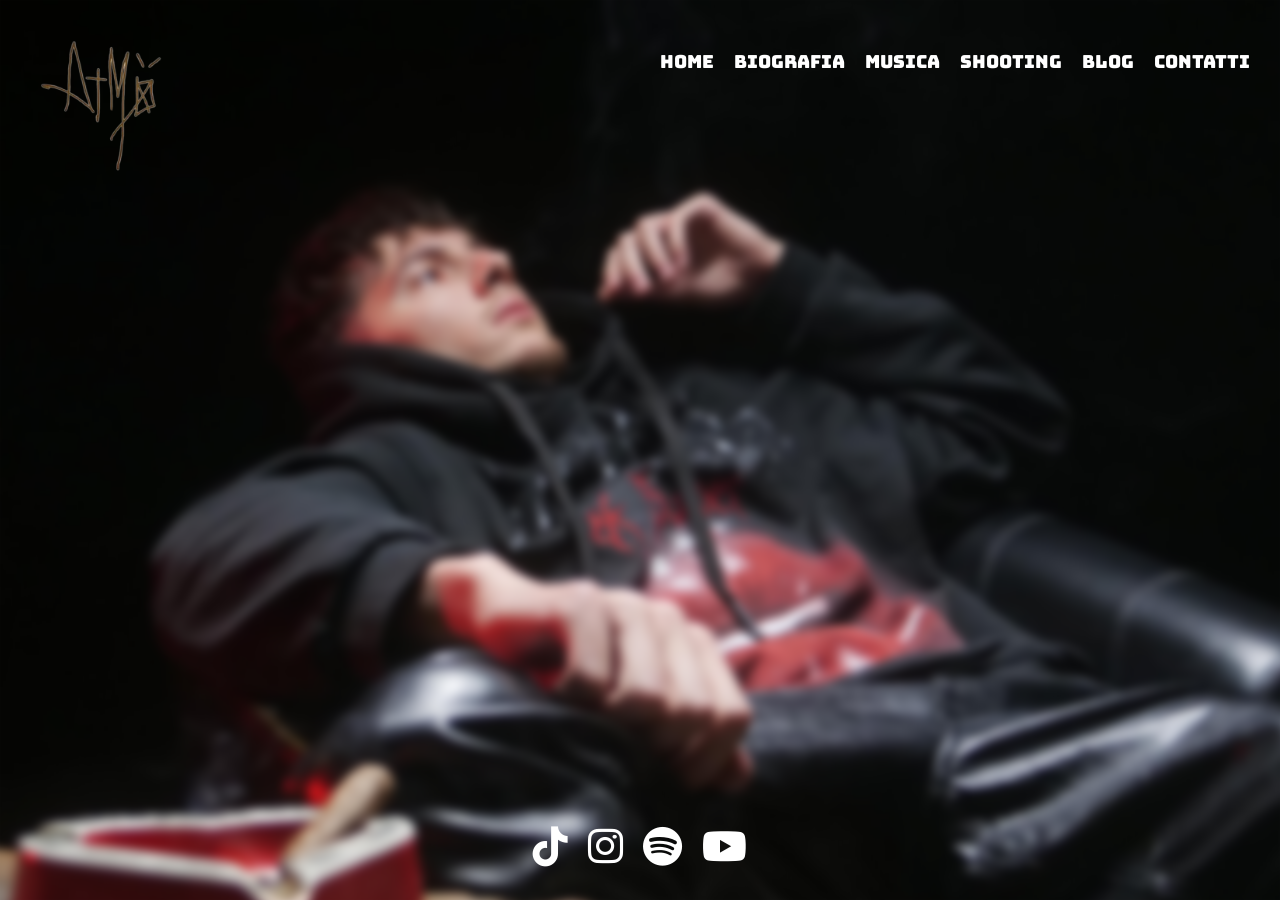
<file: index.html>
<!DOCTYPE html>
<html lang="it">
    <head>
        <meta charset="UTF-8">
        <meta name="viewport" content="width=device-width, initial-scale=1.0">
        <title>Adriatic Studio</title>
        <link rel="preconnect" href="https://fonts.googleapis.com">
        <link rel="preconnect" href="https://fonts.gstatic.com" crossorigin>
        <link
            href="https://fonts.googleapis.com/css2?family=Bungee&display=swap"
            rel="stylesheet">
        <link rel="stylesheet"
            href="https://cdnjs.cloudflare.com/ajax/libs/font-awesome/6.1.1/css/all.min.css">
        <link rel="stylesheet" href="styles.css">
        <head>
            <link href="css/hover.css" rel="stylesheet">
        </head>
    </head>
    <body>
        <div class="hero">
            <a href="home.html">
                <img src="src/logo.jpg" alt="Logo" class="logo">
            </a>
            <div class="nav">
                <ul>
                    <li><a href="home.html">HOME</a></li>
                    <li><a href="biografia.html">BIOGRAFIA</a></li>
                    <li><a href="musica.html">MUSICA</a></li>
                    <li><a href="shooting.html">SHOOTING</a></li>
                    <li><a href="blog.html">BLOG</a></li>
                    <li><a
                            href="mailto:contact@adriaticstudio.com">CONTATTI</a></li>
                </ul>
            </div>
            <div class="spotify-widget">
                <iframe style="border-radius:12px"
                    src="https://open.spotify.com/embed/artist/0EzXnEDpBVIPncIHpK8sxQ?utm_source=generator&theme=0"
                    width="100%" height="352" frameBorder="0" allowfullscreen
                    allow="autoplay; clipboard-write; encrypted-media; fullscreen; picture-in-picture"
                    loading="lazy"></iframe>
            </div>
            <div class="social">
                <ul>
                    <li><a href="#"><i class="fab fa-tiktok"></i></a></li>
                    <li><a href="#"><i class="fab fa-instagram"></i></a></li>
                    <li><a href="#"><i class="fab fa-spotify"></i></a></li>
                    <li><a href="#"><i class="fab fa-youtube"></i></a></li>
                </ul>
            </div>
        </div>
    </body>
</html>
</file>
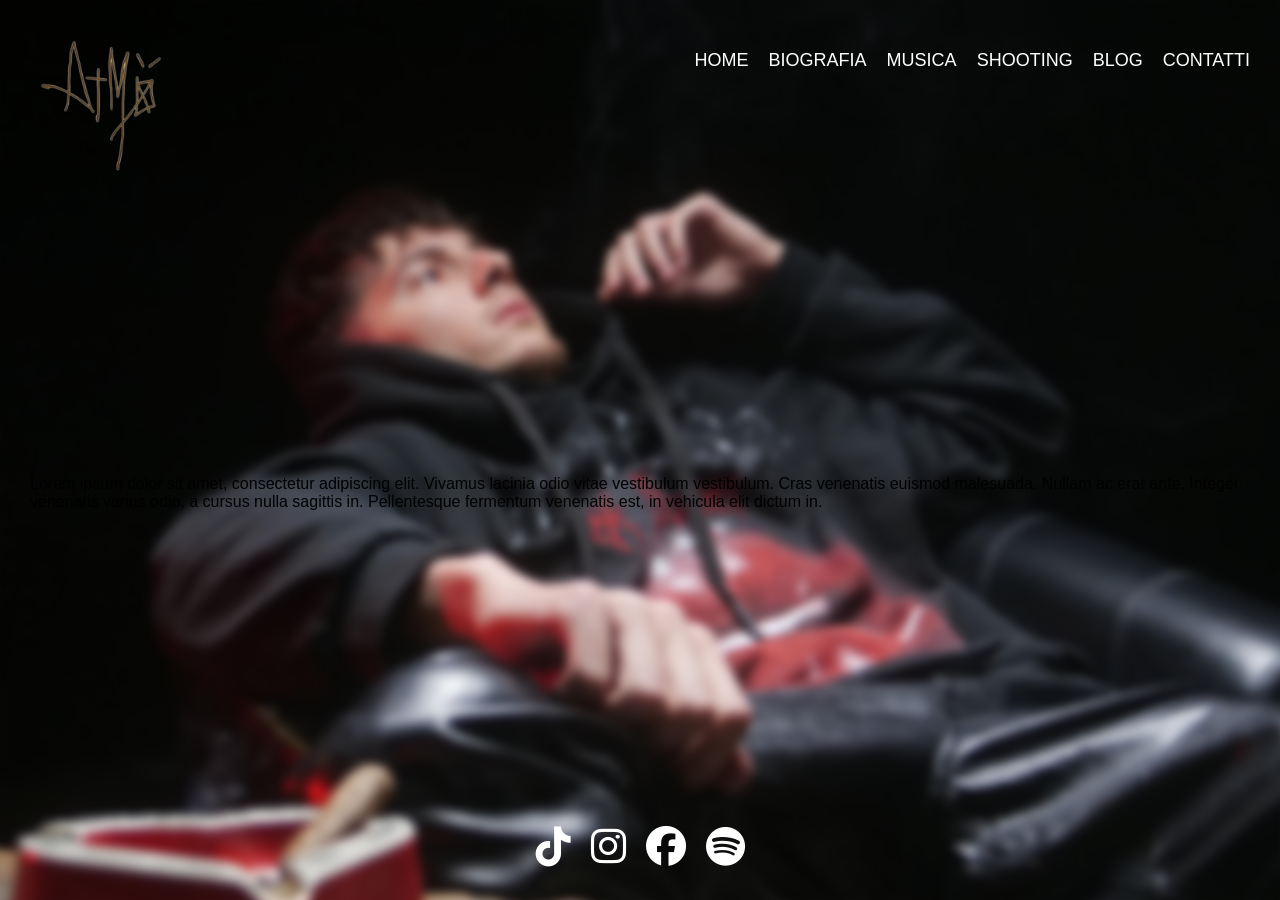
<file: biografia.html>
<!DOCTYPE html>
<html lang="en">
    <head>
        <meta charset="UTF-8">
        <meta name="viewport" content="width=device-width, initial-scale=1.0">
        <title>Adriatic Studio - Biografia</title>
        <link rel="preconnect" href="https://fonts.googleapis.com">
        <link rel="preconnect" href="https://fonts.gstatic.com" crossorigin>
        <link
            href="https://fonts.googleapis.com/css2?family=Open+Sans:ital,wght@0,300..800;1,300..800&family=Playfair+Display:ital,wght@0,400..900;1,400..900&display=swap"
            rel="stylesheet">
        <link rel="stylesheet"
            href="https://cdnjs.cloudflare.com/ajax/libs/font-awesome/6.1.1/css/all.min.css">
        <link rel="stylesheet" href="styles.css">
        <!-- Collegamento al file CSS -->
    </head>
    <body>
        <div class="hero">
            <img src="src/logo.jpg" alt="Logo" class="logo">
            <div class="nav">
                <ul>
                    <li><a href="home.html">HOME</a></li>
                    <li><a href="biografia.html">BIOGRAFIA</a></li>
                    <li><a href="musica.html">MUSICA</a></li>
                    <li><a href="shooting.html">SHOOTING</a></li>
                    <li><a href="blog.html">BLOG</a></li>
                    <li><a href="contatti.html">CONTATTI</a></li>
                </ul>
            </div>
            <div class="content">
                <div class="blurred-box">
                    <p>Lorem ipsum dolor sit amet, consectetur adipiscing elit.
                        Vivamus lacinia odio vitae vestibulum vestibulum. Cras
                        venenatis euismod malesuada. Nullam ac erat ante.
                        Integer venenatis varius odio, a cursus nulla sagittis
                        in. Pellentesque fermentum venenatis est, in vehicula
                        elit dictum in.</p>
                </div>
            </div>
            <div class="social">
                <ul>
                    <li><a href="#"><i class="fab fa-tiktok"></i></a></li>
                    <li><a href="#"><i class="fab fa-instagram"></i></a></li>
                    <li><a href="#"><i class="fab fa-facebook"></i></a></li>
                    <li><a href="#"><i class="fab fa-spotify"></i></a></li>
                </ul>
            </div>
        </div>
    </body>
</html>
</file>
<file: styles.css>
body, html {
    margin: 0;
    padding: 0;
    width: 100%;
    height: 100%;
    font-family: Arial, sans-serif;
}

.hero {
    position: relative;
    width: 100%;
    min-height: 100vh;
    display: flex;
    flex-direction: column;
    justify-content: space-between;
    padding: 20px;
    box-sizing: border-box;
    overflow: hidden;
}

.hero::before {
    content: "";
    position: absolute;
    top: -10px;
    left: -10px;
    right: -10px;
    bottom: -10px;
    background: url('src/background.jpg') no-repeat center center/cover;
    filter: blur(5px);
    z-index: -1;
}

.logo {
    width: 150px;
    max-width: 100%;
    height: auto;
    z-index: 1;
}

.nav {
    margin-top: 20px;
    z-index: 1;
}

.nav ul {
    list-style-type: none;
    margin: 0;
    padding: 0;
    display: flex;
    flex-wrap: wrap;
    gap: 20px;
    justify-content: center;
}

.nav ul li a {
    text-decoration: none;
    color: white;
    font-size: 18px;
    font-family: 'Bungee', sans-serif;
    font-weight: 400;
    font-style: normal;
}

.spotify-widget {
    width: 100%;
    max-width: 800px;
    margin: 20px auto;
}

.spotify-widget iframe {
    width: 100%;
    height: 352px;
}

.social {
    width: 100%;
    text-align: center;
    margin-top: 20px;
}

.social ul {
    list-style-type: none;
    margin: 0;
    padding: 0;
    display: flex;
    justify-content: center;
    gap: 20px;
    flex-wrap: wrap;
}

.social ul li a {
    text-decoration: none;
    color: white;
    font-size: 40px;
}

/* Media Queries */
/* Media query per dispositivi mobili */
@media screen and (max-width: 767px) {
    .hero {
        display: flex;
        flex-direction: column;
        align-items: center;
        justify-content: flex-start;
        padding-top: 20px;
    }

    .logo {
        position: static;
        margin-bottom: 20px;
    }

    .nav {
        position: static;
        width: 100%;
        margin-top: 20px;
    }

    .nav ul {
        display: grid;
        grid-template-columns: repeat(3, 1fr);
        gap: 10px;
        text-align: center;
    }

    .nav ul li {
        margin: 5px 0;
    }

    .nav ul li a {
        font-size: 14px; /* Riduzione della dimensione del font per adattarsi meglio */
    }

    .spotify-widget {
        margin-top: 20px;
        width: 90%; /* Riduzione della larghezza per adattarsi meglio allo schermo mobile */
    }

    .social {
        margin-top: 20px;
    }
}

@media screen and (min-width: 769px) and (max-width: 1024px) {
    .nav ul {
        justify-content: flex-end;
    }

    .spotify-widget iframe {
        height: 360px;
    }
}

@media screen and (min-width: 1025px) {
    .hero {
        padding: 30px;
    }

    .nav {
        position: absolute;
        top: 30px;
        right: 30px;
    }

    .nav ul {
        justify-content: flex-end;
    }
}

/* ... CSS precedente ... */

/* Animazioni */
@keyframes fadeIn {
    from { opacity: 0; }
    to { opacity: 1; }
}

@keyframes slideInFromTop {
    from { transform: translateY(-50px); opacity: 0; }
    to { transform: translateY(0); opacity: 1; }
}

@keyframes slideInFromBottom {
    from { transform: translateY(50px); opacity: 0; }
    to { transform: translateY(0); opacity: 1; }
}

@keyframes liftUp {
    from { transform: translateY(0); }
    to { transform: translateY(-5px); }
}

.hero {
    animation: fadeIn 1s ease-out;
}

.logo {
    animation: slideInFromTop 0.7s ease-out;
}

.nav {
    animation: slideInFromTop 0.7s ease-out 0.3s backwards;
}

.nav ul li a {
    transition: color 0.3s ease, transform 0.3s ease;
    display: inline-block; /* Necessario per applicare la trasformazione */
}

.nav ul li a:hover {
    color: #645339; /* Colore specificato al passaggio del mouse */
    animation: liftUp 0.3s ease forwards;
}

.spotify-widget {
    animation: fadeIn 0.7s ease-out 1s backwards;
}

.social {
    animation: slideInFromBottom 1s ease-out 0.6s backwards;
}

.social ul li a {
    transition: color 0.3s ease, transform 0.3s ease;
}

.social ul li a:hover {
    color: #645339; /* Applicato lo stesso colore anche alle icone social per coerenza */
    transform: translateY(-5px) scale(1.1);
}
</file>
